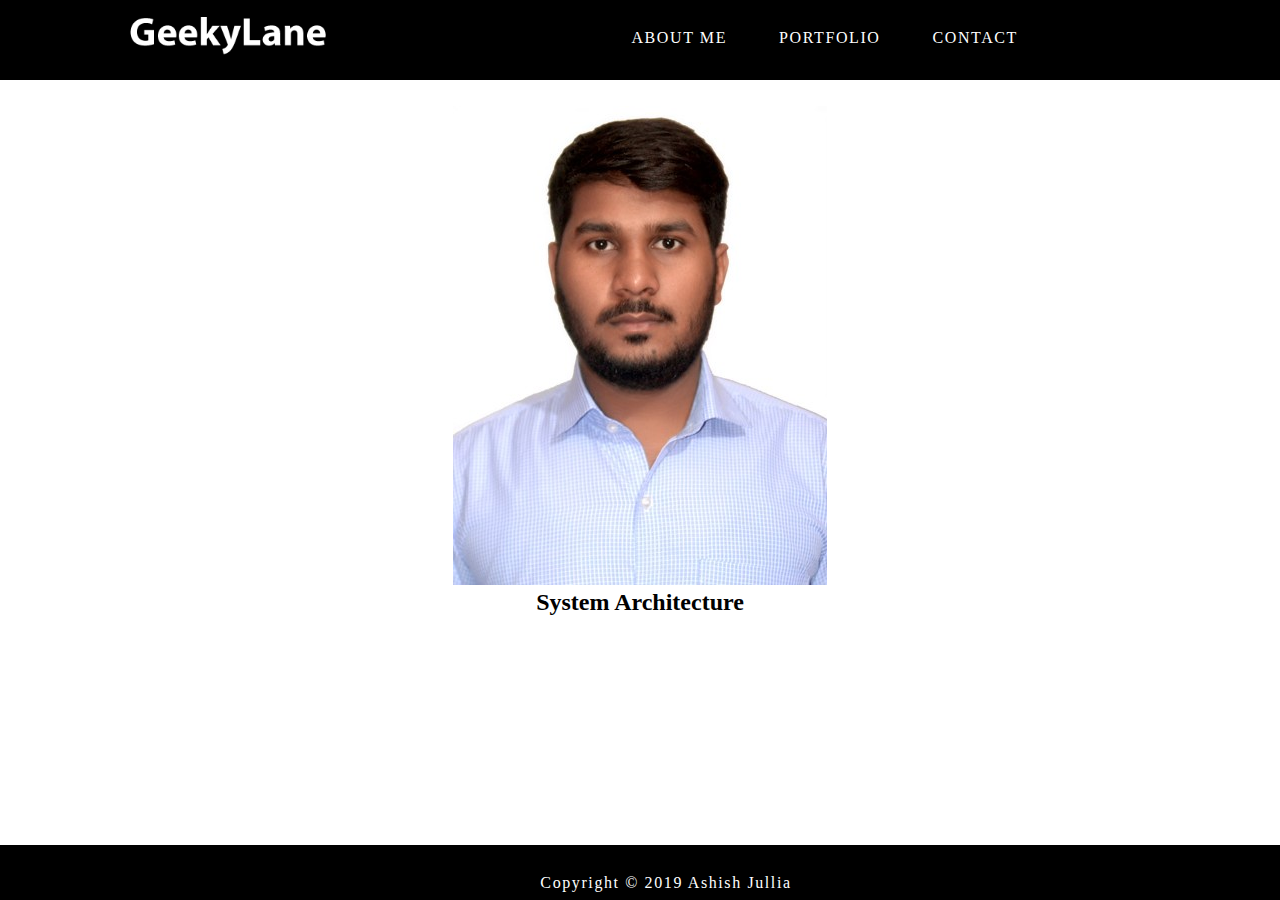
<file: index.html>
<!DOCTYPE html>
<html lang="en">
    <head>
        <title>About me</title>
        <link rel="stylesheet" type="text/css" href="style.css"> 
    </head>
    <body>
        <header>
            <div id="logo"><a href="index.html"><img src="geekylane.png"></a></div>
            <nav>
                <ul>
                    <li><a href="index.html">About Me</a></li>
                    <li><a href="portfolio.html">Portfolio</a></li>
                    <li><a href="contact.html">Contact</a></li>
                </ul>
            </nav>
        </header>
        <div id="ashish"><img src="ashish.jpg">
        <h2>System Architecture</h2>
        </div>
        <footer>
                Copyright &copy; 2019 Ashish Jullia
        </footer>
    </body>
</html>
</file>
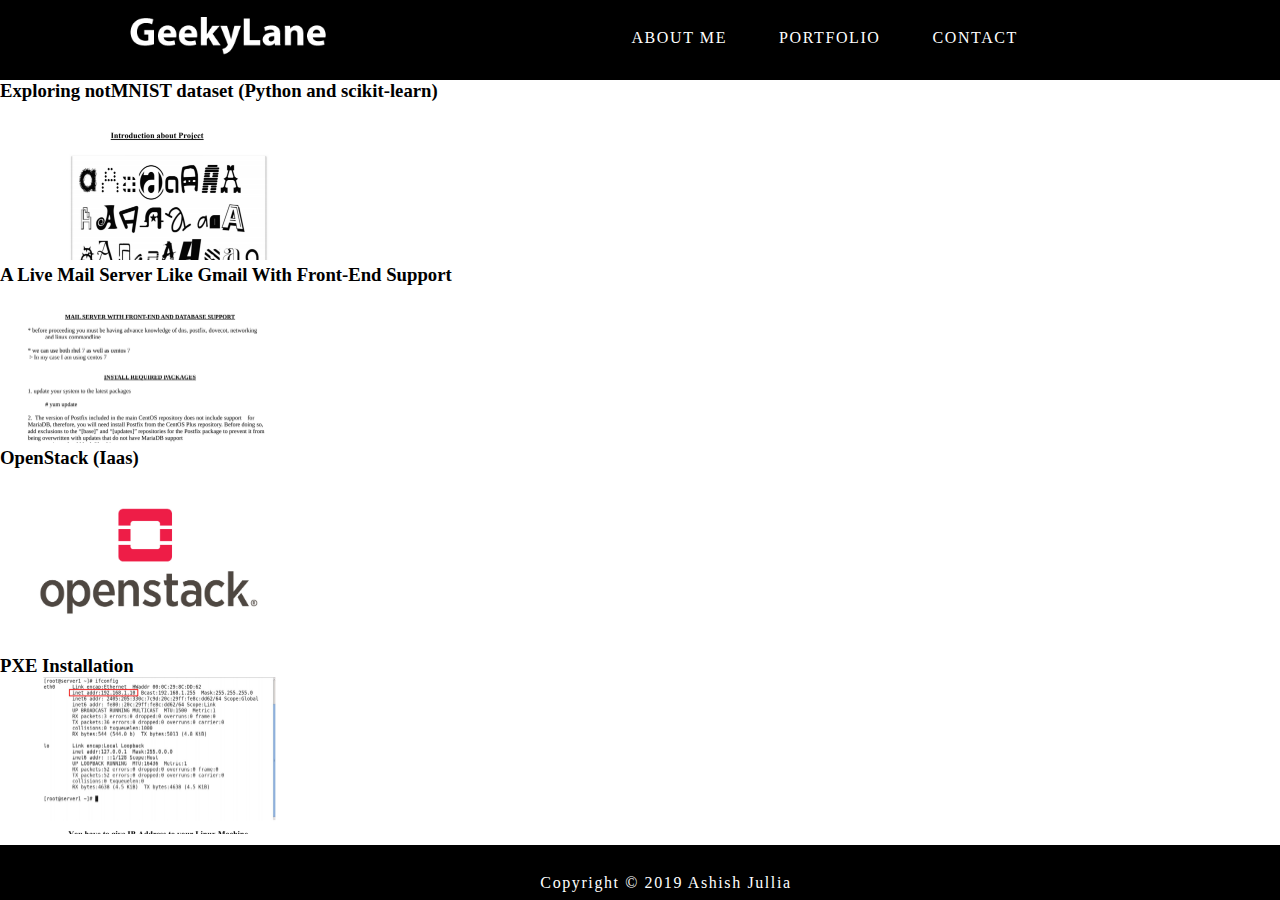
<file: portfolio.html>
<!DOCTYPE html>
<html lang="en">
    <head>
        <title>About me</title>
        <link rel="stylesheet" type="text/css" href="style.css"> 
    </head>
    <body>
        <header>
            <div id="logo"><a href="index.html"><img src="geekylane.png"></a></div>
            <nav>
                <ul>
                    <li><a href="index.html">About Me</a></li>
                    <li><a href="portfolio.html">Portfolio</a></li>
                    <li><a href="contact.html">Contact</a></li>
                </ul>
            </nav>
        </header>
        <div id="projects">
            <span class="projectlist">
                    <h3>Exploring notMNIST dataset (Python and scikit-learn)</h3>
                <img src="Projects\p1.png">
            </span>
            <span class="projectlist">
                    <h3>A Live Mail Server Like Gmail With Front-End Support</h3>
                    <img src="Projects\p2.png">
            </span>
            <span class="projectlist">
                    <h3>OpenStack (Iaas)</h3>
                    <img src="Projects\p3.png">
            </span>
            <span class="projectlist">
                    <h3>PXE Installation</h3>
                    <img src="Projects\p4.png">
            </span>
        </div>
        </div>
        <footer>
                Copyright &copy; 2019 Ashish Jullia
        </footer>
    </body>
</html>
</file>
<file: style.css>
*
{
	margin: 0px;
	padding: 0px;
}

body 
{
	background-color: white;
}

header
{
	width: 100%;
	height: 80px;
	background: black;	
}

ul li
{
	list-style-type: none;
	display: inline;
	margin-right: 20px;
	padding: 8px;
}

ul li a
{
		letter-spacing: 0.1em;
		float: left; 
		height: 37px;
		padding: 29px 26px 6px 26px; /*top right bottom left*/
		text-align: center;
		color: #FFF;
		text-transform: uppercase;
		text-decoration: none;
}

ul
{
	float: right;
	margin-right: 10%;
}

footer
{
	background: black;
	width: 100%;
	height: 20px;
	position: fixed;
	bottom: 0px;
	color: white;
	text-align: center;
	letter-spacing: 0.1em;
	margin-top: 10px;
	padding: 29px 26px 6px 26px;
}

#logo img
{
	width: 200px;
	position: absolute;
	margin-left: 10%;
}

#ashish
{
	text-align: center;
	margin-top: 2%;
}

#projects img
{
	width: 300px;
}
</file>
